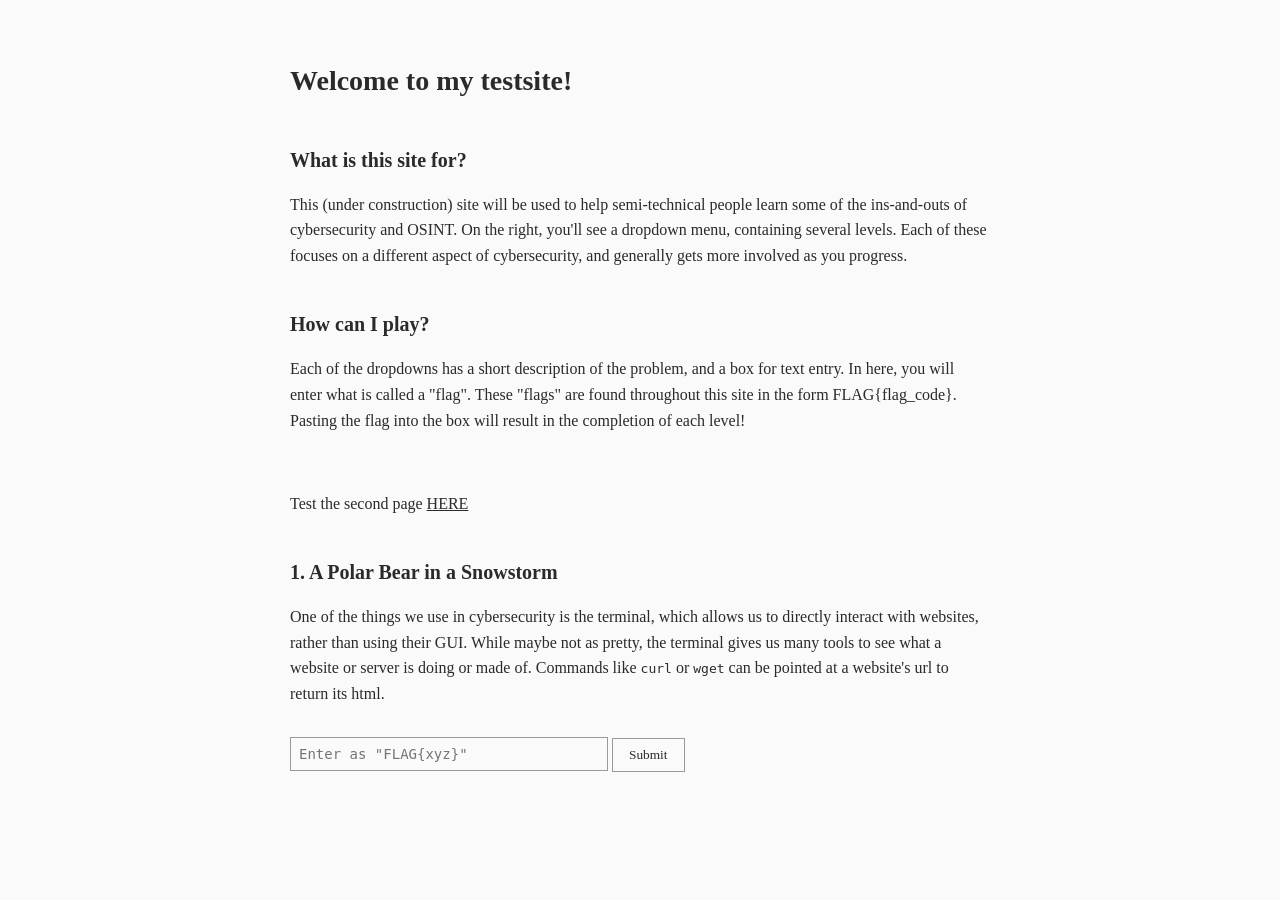
<file: landing-page/index.html>
<!DOCTYPE html>
<html lang="en">
<head>
    <meta charset="UTF-8">
    <meta name="viewport" content="width=device-width, initial-scale=1.0">
    <title>Noah's Testsite</title>
    <link rel="stylesheet" href="css/style.css">
</head>
<body>
    <h1>Welcome to my testsite!</h1>
    
    <h2>What is this site for?</h2>
    <p>
        This (under construction) site will be used to help
        semi-technical people learn some of the ins-and-outs
        of cybersecurity and OSINT. On the right, you'll see
        a dropdown menu, containing several levels. Each of these
        focuses on a different aspect of cybersecurity, and generally
        gets more involved as you progress.
    </p>
    
    <h2>How can I play?</h2>
    <p>
        Each of the dropdowns has a short description of the problem,
        and a box for text entry. In here, you will enter what is called
        a "flag". These "flags" are found throughout this site in the form
        FLAG{flag_code}. Pasting the flag into the box will result in the
        completion of each level!
    </p>
    
    <!-- Hidden flag that adapts to dark mode -->
    <p class="hidden-flag">FLAG{blizzard}</p>
    
    <p>
        Test the second page <a href="secondpage">HERE</a>
    </p>
    
    <h2>1. A Polar Bear in a Snowstorm</h2>
    <p>
        One of the things we use in cybersecurity is the terminal, which allows us
        to directly interact with websites, rather than using their GUI. While
        maybe not as pretty, the terminal gives us many tools to see what
        a website or server is doing or made of. Commands like <i>curl</i> or
        <i>wget</i> can be pointed at a website's url to return its html.
    </p>
    
    <!-- Flag input box -->
    <div class="flag-checker">
        <input type="text" id="flag-input-1" placeholder='Enter as "FLAG{xyz}"' autocomplete="off">
        <button onclick="checkFlag1()">Submit</button>
        <span id="flag-result-1" class="flag-result"></span>
    </div>

    <script src="js/flags.js"></script>
</body>
</html>
</file>
<file: landing-page/css/style.css>
/* Softer black and white theme */
:root {
    --bg-color: #fafafa;
    --text-color: #2a2a2a;
    --hidden-flag-color: #fafafa;
}

@media (prefers-color-scheme: dark) {
    :root {
        --bg-color: #1a1a1a;
        --text-color: #d0d0d0;
        --hidden-flag-color: #1a1a1a;
    }
}

body {
    background-color: var(--bg-color);
    color: var(--text-color);
    font-family: Georgia, serif;
    line-height: 1.6;
    padding: 40px 20px;
    max-width: 700px;
    margin: 0 auto;
}

h1 {
    font-size: 28px;
    margin-bottom: 30px;
}

h2 {
    font-size: 20px;
    margin-top: 40px;
    margin-bottom: 15px;
}

p {
    margin-bottom: 15px;
}

a {
    color: var(--text-color);
    text-decoration: underline;
}

i {
    font-family: monospace;
    font-style: normal;
}

.hidden-flag {
    color: var(--hidden-flag-color);
}

.hidden-flag::selection {
    background: var(--text-color);
    color: var(--bg-color);
}

/* Flag checker */
.flag-checker {
    margin: 30px 0;
}

.flag-checker input {
    width: 100%;
    max-width: 300px;
    padding: 8px;
    font-family: monospace;
    font-size: 14px;
    border: 1px solid #999;
    background-color: var(--bg-color);
    color: var(--text-color);
    margin-bottom: 10px;
}

.flag-checker button {
    padding: 8px 16px;
    font-family: Georgia, serif;
    border: 1px solid #999;
    background-color: var(--bg-color);
    color: var(--text-color);
    cursor: pointer;
}

.flag-result {
    display: block;
    margin-top: 10px;
}

.flag-checker.correct input {
    border-color: #4a7c59;
}

.flag-checker.correct .flag-result {
    color: #4a7c59;
}

.flag-checker.incorrect .flag-result {
    color: #a94442;
}
</file>
